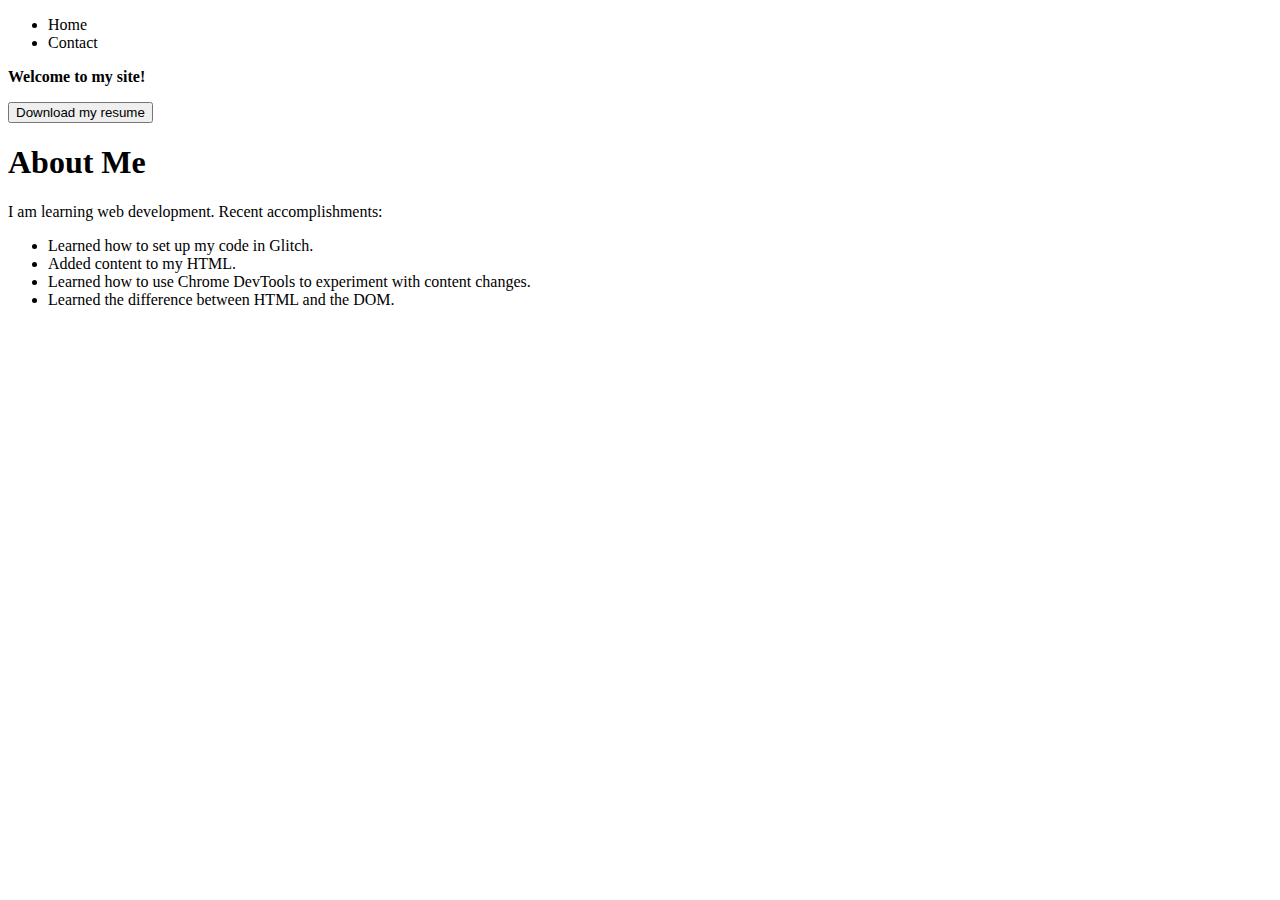
<file: index.html>
<!DOCTYPE html>
<html lang="en">
  <head>
    <meta charset="utf-8">
    <meta http-equiv="X-UA-Compatible" content="IE=edge">
    <meta name="viewport" content="width=device-width, initial-scale=1">
  </head>
  <body>
    <nav>
      <ul>
        <li>Home</li>
        <li>Contact</li>
      </ul>
    </nav>
    <header>
      <p><b>Welcome to my site!</b></p>
      <button>Download my resume</button>
    </header>
    <main>
      <h1>About Me</h1>
      <p>I am learning web development. Recent accomplishments:</p>
      <ul>
        <li>Learned how to set up my code in Glitch.</li>
        <li>Added content to my HTML.</li>
        <li>Learned how to use Chrome DevTools to experiment with content changes.</li>
        <li>Learned the difference between HTML and the DOM.</li>
      </ul>
    </main>
  </body>
</html>
</file>
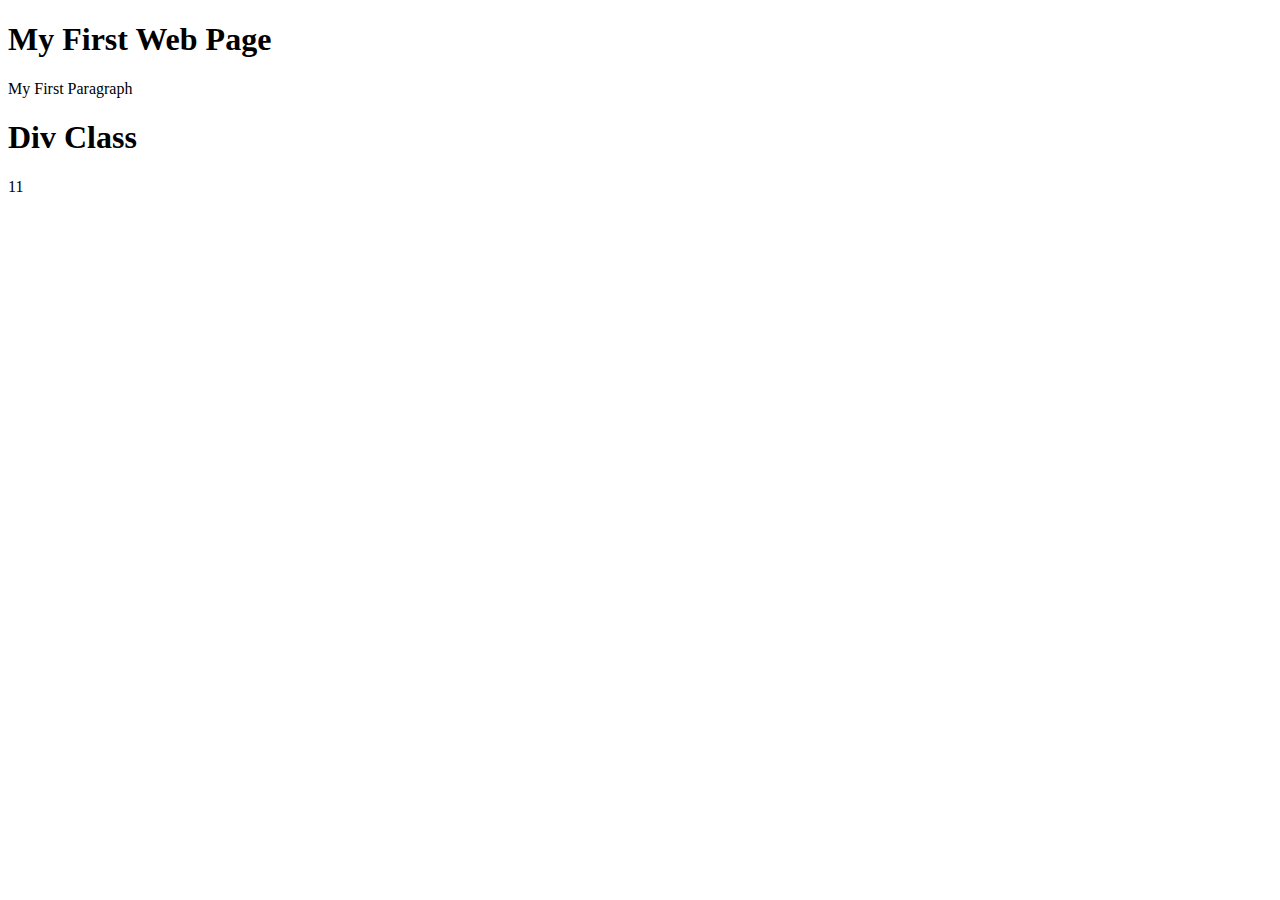
<file: jsinhtml.html>
<!DOCTYPE html>
<html>
  <body>
    <h1>My First Web Page</h1>
    <p>My First Paragraph</p>
    <h1>Div Class</h1>
    <p id="demo"></p>
    <script>
        document.getElementById("demo").innerHTML = 5 + 6;
        
   </script>
  </body>
</html>
</file>
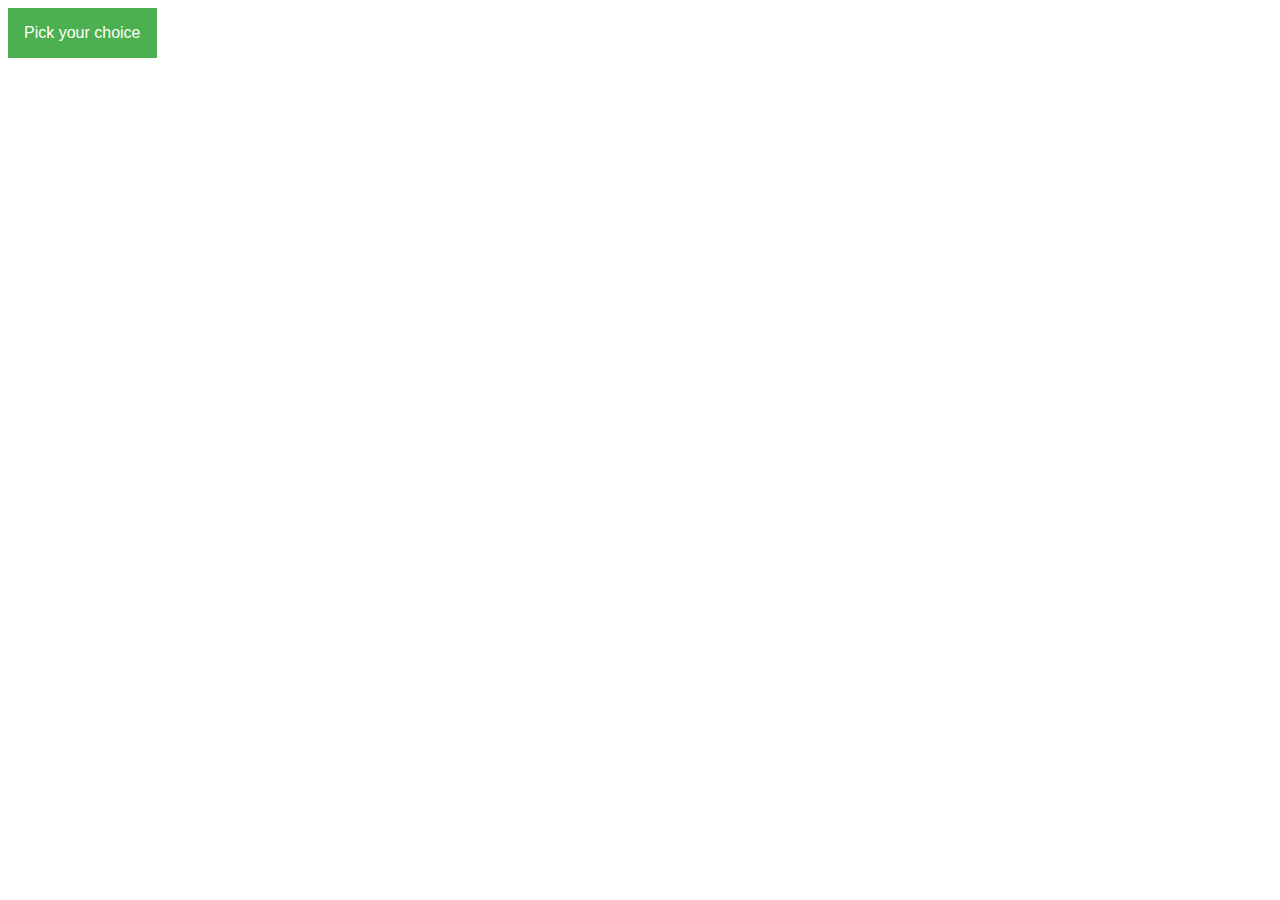
<file: rock-paper-scissors.html>
<!DOCTYPE html>
<html>
   <head>
      <meta name="viewport" content="width=device-width, initial-scale=1">
      <link rel="stylesheet" href="rpsstyles.css">
   </head>
   <body>
     <div class="dropdown">
       <button class="dropbtn">Pick your choice</button>
       <div class="dropdown-content">
         <a onclick="playerSelection('Rock')" href="#">Rock</a>
         <a onclick="playerSelection('Paper')" href="#">Paper</a>
         <a onclick="playerSelection('Scissors')" href="#">Scissors</a>
       </div>
     </div>
          
     <script>
        var gamearray = ["Rock", "Paper", "Scissors"];
        var playercomp, verdict;

        function computerPlay() {
          var currentIndex = 3, temporaryValue, randomIndex;
          // While there remain elements to shuffle...
          while (currentIndex !== 0) {
                // Pick a remaining element...
                randomIndex = Math.floor(Math.random() * currentIndex);
                currentIndex -= 1;
                // And swap it with the current element.
                temporaryValue = gamearray[currentIndex];
                gamearray[currentIndex] = gamearray[randomIndex];
                gamearray[randomIndex] = temporaryValue;
          }
          return gamearray[currentIndex];
        }

      function playerSelection(playerval) {
        playercomp = computerPlay();
        if (playerval==playercomp) {verdict="IT'S A TIE!!!";}
        else {
             if ((playerval=="Rock" && playercomp=="Paper") || (playerval=="Paper" && playercomp=="Scissors")
                 (playerval=="Scissors" && playercomp=="Rock")) {verdict="YOU LOSE!!!";}
             else {verdict="YOU WIN!!!";}
        }
        window.alert("Your choice: " + playerval + "     Computer's: " + playercomp + " \n" + verdict);
       }
 
       
     </script>
    
   </body>
</html>
</file>
<file: rpsstyles.css>
.dropbtn {
         background-color: #4CAF50;
         color: white;
         padding: 16px;
         font-size: 16px;
         border: none;
     }
     
     .dropdown {
         position: relative;
         display: inline-block;
     }
     
     .dropdown-content {
         display: none;
         position: absolute;
         background-color: #f1f1f1;
         min-width: 160px;
         box-shadow: 0px 8px 16px 0px rgba(0,0,0,0.2);
         z-index: 1;
     }
     
     .dropdown-content a {
         color: black;
         padding: 12px 16px;
         text-decoration: none;
         display: block;
     }
     
     .dropdown-content a:hover {background-color: #ddd;}
     
     .dropdown:hover .dropdown-content {display: block;}
     
     .dropdown:hover .dropbtn {background-color: #3e8e41;}
</file>
